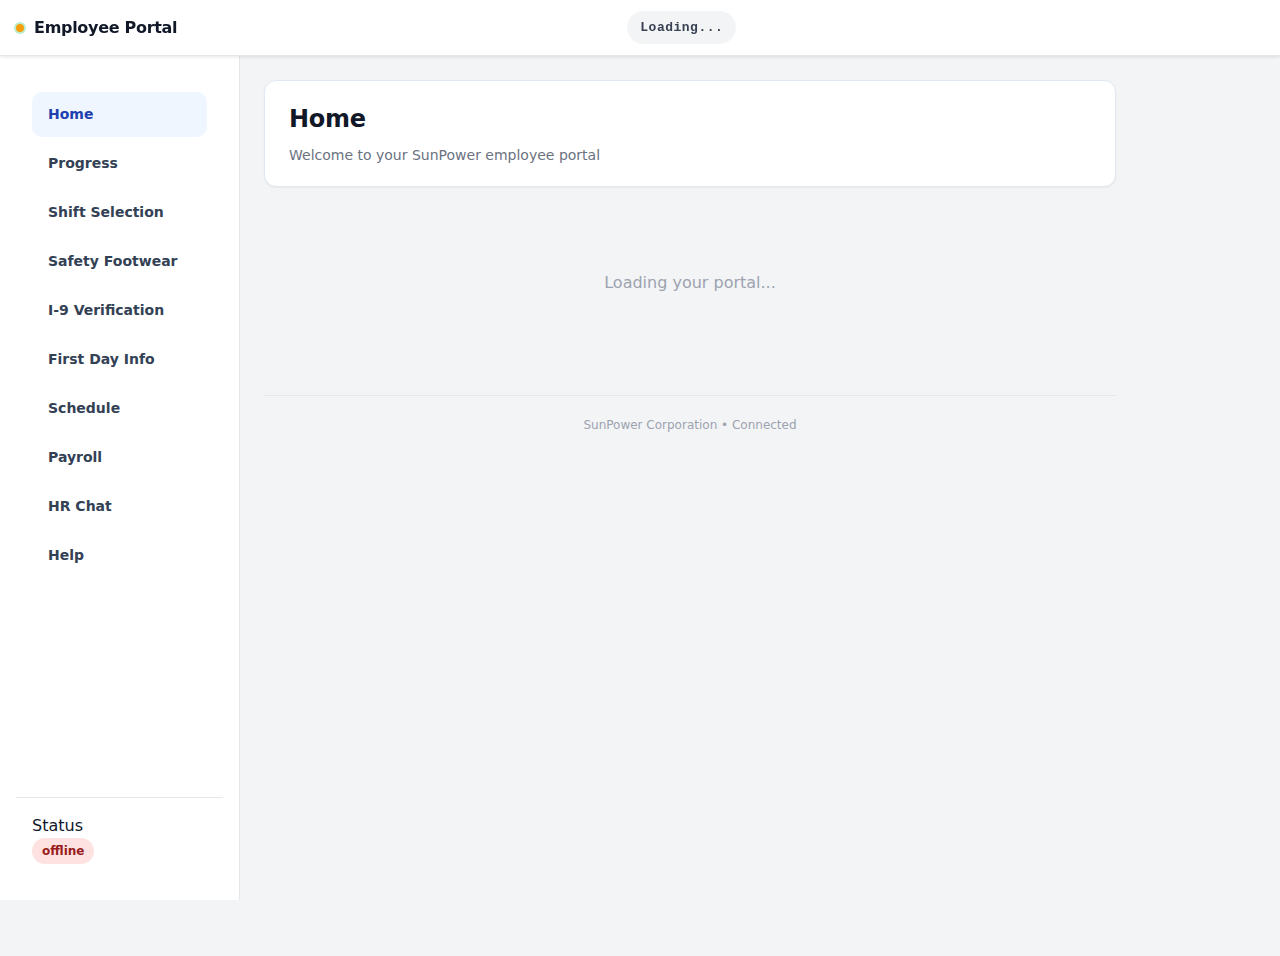
<file: employee.html>
<!DOCTYPE html>
<html lang="en">
<head>
  <meta charset="utf-8" />
  <meta name="viewport" content="width=device-width, initial-scale=1.0" />
  <title>SunPower Employee Portal</title>
  <link rel="stylesheet" href="./assets/app.css" />
  <style>
    * { box-sizing: border-box; margin: 0; padding: 0; }
    body { font-family: system-ui, -apple-system, sans-serif; background: #f3f4f6; }
    
    .topbar {
      position: fixed; top: 0; left: 0; right: 0; height: 56px;
      background: #fff; border-bottom: 1px solid #e5e7eb;
      display: flex; align-items: center; justify-content: space-between;
      padding: 0 16px; z-index: 100;
    }
    .brand-mini { display: flex; align-items: center; gap: 10px; }
    .brand-dot { width: 8px; height: 8px; background: #f59e0b; border-radius: 50%; }
    .brand-title { font-weight: 700; font-size: 16px; color: #111827; }
    .topbar-pill {
      padding: 6px 12px; background: #f3f4f6; border-radius: 999px;
      font-size: 13px; font-weight: 600; color: #374151;
    }
    .topbar-right { display: flex; gap: 8px; align-items: center; }
    
    .sidebar {
      position: fixed; top: 56px; left: 0; bottom: 0; width: 240px;
      background: #fff; border-right: 1px solid #e5e7eb;
      display: flex; flex-direction: column; z-index: 90;
    }
    .nav { flex: 1; overflow-y: auto; padding: 16px; }
    .nav-item {
      display: block; padding: 10px 12px; border-radius: 8px;
      color: #6b7280; text-decoration: none; font-size: 14px;
      font-weight: 500; margin-bottom: 4px;
    }
    .nav-item:hover { background: #f3f4f6; color: #111827; }
    .nav-item.active { background: #dbeafe; color: #1d4ed8; }
    .sidebar-foot {
      padding: 16px; border-top: 1px solid #e5e7eb;
    }
    .status-chip {
      display: inline-block; padding: 4px 10px; border-radius: 999px;
      font-size: 12px; font-weight: 600; background: #fee2e2; color: #991b1b;
    }
    .status-chip.ok { background: #d1fae5; color: #065f46; }
    
    .content {
      margin-left: 240px; margin-top: 56px; padding: 24px;
      min-height: calc(100vh - 56px);
    }
    .page-head { margin-bottom: 24px; }
    .page-head h1 { font-size: 24px; font-weight: 700; color: #111827; margin-bottom: 8px; }
    .subhead { color: #6b7280; font-size: 14px; }
    
    .footer {
      margin-top: 40px; padding-top: 20px; border-top: 1px solid #e5e7eb;
      font-size: 12px; color: #9ca3af; text-align: center;
    }
    
    /* Mobile bottom nav */
    .bottom-nav {
      display: none; position: fixed; bottom: 0; left: 0; right: 0;
      height: 64px; background: #fff; border-top: 1px solid #e5e7eb;
      z-index: 1000;
    }
    .bn-wrap {
      display: grid; grid-template-columns: repeat(5, 1fr);
      height: 100%; align-items: center;
    }
    .bn-item {
      display: flex; flex-direction: column; align-items: center;
      justify-content: center; gap: 4px; color: #6b7280;
      text-decoration: none; font-size: 11px; font-weight: 500;
    }
    .bn-item.active { color: #1d4ed8; }
    .bn-ico { width: 24px; height: 24px; }
    
    @media (max-width: 920px) {
      .sidebar { display: none; }
      .content { margin-left: 0; padding-bottom: 80px; }
      .bottom-nav { display: block; }
    }
    
    /* Verification modal */
    .verify-overlay {
      position: fixed; inset: 0; background: rgba(0,0,0,.5);
      display: none; align-items: center; justify-content: center;
      z-index: 9999;
    }
    .verify-overlay.active { display: flex; }
    .verify-card {
      background: #fff; border-radius: 16px; padding: 32px;
      max-width: 400px; width: 90%; text-align: center;
      box-shadow: 0 20px 60px rgba(0,0,0,.3);
    }
    .verify-card h2 { font-size: 20px; margin-bottom: 12px; color: #111827; }
    .verify-card p { color: #6b7280; margin-bottom: 20px; line-height: 1.5; }
    .verify-input {
      width: 100%; padding: 14px; border: 2px solid #e5e7eb;
      border-radius: 10px; font-size: 16px; text-align: center;
      text-transform: uppercase; margin-bottom: 16px;
    }
    .verify-input:focus { outline: none; border-color: #1d4ed8; }
    .verify-btn {
      width: 100%; padding: 14px; background: #1d4ed8; color: #fff;
      border: none; border-radius: 10px; font-size: 16px;
      font-weight: 600; cursor: pointer;
    }
    .verify-btn:disabled { opacity: .5; cursor: not-allowed; }
    .verify-error { color: #dc2626; font-size: 14px; margin-top: 12px; }
  </style>
</head>
<body class="portal">

<!-- VERIFICATION MODAL (Shown if employee hasn't verified ID yet) -->
<div class="verify-overlay" id="verifyModal">
  <div class="verify-card">
    <div style="width: 64px; height: 64px; background: #dbeafe; border-radius: 50%; 
                display: flex; align-items: center; justify-content: center; 
                margin: 0 auto 16px; color: #1d4ed8; font-size: 28px;">🔐</div>
    <h2>Verify Your Employee ID</h2>
    <p>Welcome! Please enter your Employee ID to complete your account setup. 
       This should have been provided by HR.</p>
    <input type="text" class="verify-input" id="verifyEmpId" placeholder="SP001" maxlength="10">
    <button class="verify-btn" id="btnVerify">Verify & Continue</button>
    <div class="verify-error" id="verifyError"></div>
    <div style="margin-top: 16px; font-size: 12px; color: #9ca3af;">
      Don't have an ID? Contact HR at (800) 876-4321
    </div>
  </div>
</div>

<!-- TOP BAR -->
<div class="topbar">
  <div class="brand-mini">
    <div class="brand-dot"></div>
    <div class="brand-title">Employee Portal</div>
  </div>
  <div class="topbar-pill" id="userBadge">Loading...</div>
  <div class="topbar-right">
    <button class="btn sm ghost" id="btnAdminGo" type="button" style="display:none;">Admin</button>
    <button class="btn sm ghost" id="btnLogout" type="button">Log out</button>
  </div>
</div>

<!-- SIDEBAR -->
<aside class="sidebar" id="sidebar">
  <nav class="nav" id="nav">
    <a class="nav-item active" href="#home" data-route="home">Home</a>
    <a class="nav-item" href="#progress" data-route="progress">Progress</a>
    <a class="nav-item" href="#shift" data-route="shift">Shift Selection</a>
    <a class="nav-item" href="#footwear" data-route="footwear">Safety Footwear</a>
    <a class="nav-item" href="#i9" data-route="i9">I-9 Verification</a>
    <a class="nav-item" href="#firstday" data-route="firstday">First Day Info</a>
    <a class="nav-item" href="#schedule" data-route="schedule">Schedule</a>
    <a class="nav-item" href="#payroll" data-route="payroll">Payroll</a>
    <a class="nav-item" href="#chat" data-route="chat">HR Chat</a>
    <a class="nav-item" href="#help" data-route="help">Help</a>
  </nav>
  <div class="sidebar-foot">
    <div class="small muted">Status</div>
    <div class="status-chip" id="statusShift">offline</div>
  </div>
</aside>

<!-- MAIN CONTENT -->
<main class="content">
  <section class="page-head">
    <h1 id="pageTitle">Home</h1>
    <div class="subhead" id="pageSub">Welcome to your SunPower employee portal</div>
  </section>
  <section id="stagebar"></section>
  <section id="pageBody">
    <div style="text-align: center; padding: 60px 20px; color: #9ca3af;">
      Loading your portal...
    </div>
  </section>
  <footer class="footer">
    <span class="muted">SunPower Corporation</span>
    • <span class="muted" id="build">Connected</span>
  </footer>
</main>

<!-- MOBILE BOTTOM NAV -->
<nav class="bottom-nav">
  <div class="bn-wrap">
    <a class="bn-item active" href="#home">
      <svg class="bn-ico" viewBox="0 0 24 24" fill="none" stroke="currentColor" stroke-width="2">
        <path d="M3 10L12 3l9 7"/><path d="M5 10v10h14V10"/>
      </svg>
      <span>Home</span>
    </a>
    <a class="bn-item" href="#schedule">
      <svg class="bn-ico" viewBox="0 0 24 24" fill="none" stroke="currentColor" stroke-width="2">
        <rect x="3" y="4" width="18" height="18" rx="2"/><path d="M8 2v4M16 2v4"/><path d="M3 10h18"/>
      </svg>
      <span>Schedule</span>
    </a>
    <a class="bn-item" href="#progress">
      <svg class="bn-ico" viewBox="0 0 24 24" fill="none" stroke="currentColor" stroke-width="2">
        <path d="M22 11.08V12a10 10 0 11-5.93-9.14"/><polyline points="22 4 12 14.01 9 11.01"/>
      </svg>
      <span>Progress</span>
    </a>
    <a class="bn-item" href="#chat">
      <svg class="bn-ico" viewBox="0 0 24 24" fill="none" stroke="currentColor" stroke-width="2">
        <path d="M21 15a4 4 0 01-4 4H8l-5 3V7a4 4 0 014-4h10a4 4 0 014 4z"/>
      </svg>
      <span>Chat</span>
    </a>
    <a class="bn-item" href="#more">
      <svg class="bn-ico" viewBox="0 0 24 24" fill="none" stroke="currentColor" stroke-width="2">
        <path d="M4 6h16M4 12h16M4 18h16"/>
      </svg>
      <span>More</span>
    </a>
  </div>
</nav>

<script type="module">
  import { initEmployeeApp } from './assets/employee.js';
  
  if (document.readyState === 'loading') {
    document.addEventListener('DOMContentLoaded', initEmployeeApp);
  } else {
    initEmployeeApp();
  }
</script>

</body>
</html>
</file>
<file: assets/app.css>
/* ============================================
   SUNPOWER EMPLOYEE PORTAL - FINAL ENTERPRISE
   ============================================ */

:root {
  --primary-50: #eff6ff;
  --primary-100: #dbeafe;
  --primary-500: #3b82f6;
  --primary-600: #2563eb;
  --primary-700: #1d4ed8;
  --primary-800: #1e40af;
  --primary-900: #1e3a8a;
  
  --success-500: #22c55e;
  --warning-500: #f59e0b;
  --error-500: #ef4444;
  
  --gray-0: #ffffff;
  --gray-50: #f8fafc;
  --gray-100: #f1f5f9;
  --gray-200: #e2e8f0;
  --gray-300: #cbd5e1;
  --gray-400: #94a3b8;
  --gray-500: #64748b;
  --gray-600: #475569;
  --gray-700: #334155;
  --gray-800: #1e293b;
  --gray-900: #0f172a;
  
  --bg: var(--gray-50);
  --card: var(--gray-0);
  --text: var(--gray-900);
  --muted: var(--gray-500);
  --line: var(--gray-200);
  --blue: var(--primary-800);
  --blue2: var(--primary-600);
  --blue-light: var(--primary-100);
  --good: var(--success-500);
  --warn: var(--warning-500);
  --bad: var(--error-500);
  
  --shadow-xs: 0 1px 2px 0 rgb(0 0 0 / 0.05);
  --shadow-sm: 0 1px 3px 0 rgb(0 0 0 / 0.1), 0 1px 2px -1px rgb(0 0 0 / 0.1);
  --shadow: 0 4px 6px -1px rgb(0 0 0 / 0.1), 0 2px 4px -2px rgb(0 0 0 / 0.1);
  
  --radius-sm: 6px;
  --radius: 10px;
  --radius-lg: 12px;
  --radius-xl: 16px;
  --radius-full: 9999px;
  
  --font-sans: -apple-system, BlinkMacSystemFont, 'Segoe UI', Roboto, 'Helvetica Neue', Arial, sans-serif;
  --font-mono: 'SF Mono', Monaco, monospace;
}

*, *::before, *::after {
  box-sizing: border-box;
  margin: 0;
  padding: 0;
}

html {
  scroll-behavior: smooth;
  -webkit-font-smoothing: antialiased;
  -moz-osx-font-smoothing: grayscale;
}

body {
  font-family: var(--font-sans);
  color: var(--text);
  background: var(--bg);
  line-height: 1.5;
  min-height: 100vh;
}

/* ============================================
   TOPBAR
   ============================================ */
.topbar {
  height: 56px;
  background: linear-gradient(90deg, var(--primary-900) 0%, var(--primary-800) 100%);
  color: #fff;
  display: flex;
  align-items: center;
  justify-content: space-between;
  padding: 0 20px;
  position: sticky;
  top: 0;
  z-index: 100;
  box-shadow: 0 1px 3px rgba(0, 0, 0, 0.1);
}

.topbar-left, .topbar-right {
  display: flex;
  align-items: center;
  gap: 16px;
}

.brand-mini {
  display: flex;
  align-items: center;
  gap: 10px;
}

.brand-dot {
  width: 8px;
  height: 8px;
  background: var(--success-500);
  border-radius: 50%;
  box-shadow: 0 0 0 2px rgba(34, 197, 94, 0.3);
}

.brand-title {
  font-weight: 700;
  font-size: 16px;
  letter-spacing: -0.3px;
}

.topbar-pill {
  background: rgba(255, 255, 255, 0.15);
  border: 1px solid rgba(255, 255, 255, 0.2);
  padding: 6px 12px;
  border-radius: var(--radius-full);
  font-size: 12px;
  font-weight: 600;
  font-family: var(--font-mono);
  letter-spacing: 0.5px;
}

/* ============================================
   BOTONES
   ============================================ */
.btn {
  display: inline-flex;
  align-items: center;
  justify-content: center;
  gap: 8px;
  padding: 10px 18px;
  border-radius: var(--radius);
  font-weight: 600;
  font-size: 14px;
  cursor: pointer;
  border: 1px solid transparent;
  background: transparent;
  transition: all 0.2s ease;
  text-decoration: none;
}

.btn:hover {
  transform: translateY(-1px);
}

.btn.primary {
  background: var(--primary-600);
  color: #fff;
  border-color: var(--primary-600);
}

.btn.primary:hover {
  background: var(--primary-700);
  border-color: var(--primary-700);
  box-shadow: var(--shadow-sm);
}

.btn.secondary {
  background: var(--gray-100);
  color: var(--gray-700);
  border-color: var(--gray-200);
}

.btn.ghost {
  background: rgba(255, 255, 255, 0.1);
  border: 1px solid rgba(255, 255, 255, 0.2);
  color: #fff;
}

.btn.ghost:hover {
  background: rgba(255, 255, 255, 0.2);
}

.btn.sm {
  padding: 8px 14px;
  font-size: 13px;
}

.btn.lg {
  padding: 14px 24px;
  font-size: 15px;
}

.btn.full {
  width: 100%;
}
/* ============================================
   QUICK QUESTIONS - ESTILOS ESPECÍFICOS
   ============================================ */
.quick-questions {
  display: flex;
  flex-wrap: wrap;
  gap: 8px;
  margin-top: 10px;
}

.quick-questions .btn.quick-question {
  background: #ffffff !important;
  border: 1px solid var(--gray-300) !important;
  color: var(--gray-700) !important;
  padding: 10px 16px !important;
  border-radius: var(--radius) !important;
  font-size: 13px !important;
  font-weight: 600 !important;
  cursor: pointer !important;
  transition: all 0.2s ease !important;
  box-shadow: var(--shadow-xs) !important;
}

.quick-questions .btn.quick-question:hover {
  background: var(--primary-50) !important;
  border-color: var(--primary-500) !important;
  color: var(--primary-700) !important;
  box-shadow: var(--shadow-sm) !important;
  transform: translateY(-1px) !important;
}

/* ============================================
   BOTTOM NAVIGATION
   ============================================ */
.bottomnav {
  position: fixed;
  left: 0;
  right: 0;
  bottom: 0;
  height: 64px;
  background: #fff;
  border-top: 1px solid var(--gray-200);
  display: flex;
  justify-content: space-around;
  align-items: center;
  z-index: 100;
  box-shadow: 0 -2px 10px rgba(0, 0, 0, 0.04);
  padding-bottom: env(safe-area-inset-bottom);
}

.bottomnav .nav-item {
  display: flex;
  flex-direction: column;
  align-items: center;
  justify-content: center;
  gap: 4px;
  padding: 8px 12px;
  color: var(--gray-500);
  font-size: 11px;
  font-weight: 600;
  transition: all 0.2s ease;
  border-radius: var(--radius);
  min-width: 64px;
  text-decoration: none;
  cursor: pointer;
}

.bottomnav .nav-item:hover {
  color: var(--primary-600);
  background: var(--gray-50);
}

.bottomnav .nav-item.active {
  color: var(--primary-800);
}

.bn-ico {
  width: 24px;
  height: 24px;
  display: flex;
  align-items: center;
  justify-content: center;
}

.bn-ico svg {
  width: 22px;
  height: 22px;
  stroke-width: 2;
}

/* ============================================
   LAYOUT
   ============================================ */
.shell {
  display: grid;
  grid-template-columns: 260px 1fr;
  min-height: calc(100vh - 56px);
}

.sidebar {
  background: #fff;
  border-right: 1px solid var(--gray-200);
  padding: 20px 16px;
  display: flex;
  flex-direction: column;
  gap: 4px;
}

.sidebar .nav-item {
  padding: 12px 16px;
  border-radius: var(--radius);
  color: var(--gray-700);
  font-weight: 600;
  font-size: 14px;
  transition: all 0.15s ease;
  cursor: pointer;
  display: flex;
  align-items: center;
  gap: 12px;
  text-decoration: none;
}

.sidebar .nav-item:hover {
  background: var(--gray-50);
  color: var(--gray-900);
}

.sidebar .nav-item.active {
  background: var(--primary-50);
  color: var(--primary-800);
}

.content {
  padding: 24px;
  max-width: 900px;
  margin: 0 auto;
  width: 100%;
}

/* ============================================
   ENCABEZADOS
   ============================================ */
.page-head {
  background: #fff;
  border: 1px solid var(--gray-200);
  border-radius: var(--radius-lg);
  padding: 20px 24px;
  margin-bottom: 20px;
  box-shadow: var(--shadow-xs);
}

.page-head h1 {
  font-size: 22px;
  font-weight: 700;
  margin: 0;
  color: var(--gray-900);
  letter-spacing: -0.3px;
}

.subhead {
  color: var(--gray-500);
  font-size: 14px;
  margin-top: 6px;
  line-height: 1.5;
}

/* ============================================
   CARDS
   ============================================ */
.card, .azCard {
  background: #fff;
  border: 1px solid var(--gray-200);
  border-radius: var(--radius-lg);
  padding: 24px;
  margin-bottom: 20px;
  box-shadow: var(--shadow-xs);
  transition: all 0.2s ease;
}

.card:hover, .azCard:hover {
  box-shadow: var(--shadow-sm);
}

.azCardTitle {
  font-weight: 700;
  font-size: 16px;
  margin-bottom: 8px;
  color: var(--gray-900);
}

.azCardSub {
  color: var(--gray-500);
  font-size: 14px;
  line-height: 1.6;
}
/* ============================================
   TIMELINE
   ============================================ */
.progress-timeline {
  position: relative;
  padding-left: 32px;
}

.progress-timeline::before {
  content: '';
  position: absolute;
  left: 10px;
  top: 8px;
  bottom: 8px;
  width: 2px;
  background: var(--gray-200);
}

.progress-item {
  position: relative;
  padding-bottom: 24px;
}

.progress-item-icon {
  position: absolute;
  left: -32px;
  top: 2px;
  width: 24px;
  height: 24px;
  border-radius: 50%;
  background: var(--gray-200);
  display: flex;
  align-items: center;
  justify-content: center;
  font-size: 12px;
  color: var(--gray-500);
  border: 2px solid #fff;
  box-shadow: var(--shadow-xs);
}

.progress-item.completed .progress-item-icon {
  background: var(--success-500);
  color: #fff;
}

.progress-item.current .progress-item-icon {
  background: var(--primary-600);
  color: #fff;
}

.progress-item-card {
  background: #fff;
  border: 1px solid var(--gray-200);
  border-radius: var(--radius);
  padding: 16px;
  transition: all 0.2s ease;
}

/* ============================================
   FORMULARIOS
   ============================================ */
.form-group {
  margin-bottom: 20px;
}

.form-label {
  display: block;
  font-size: 13px;
  font-weight: 600;
  color: var(--gray-700);
  margin-bottom: 6px;
  text-transform: uppercase;
  letter-spacing: 0.3px;
}

.inp, .form-input, .form-select, .form-textarea {
  width: 100%;
  padding: 12px 16px;
  border: 1px solid var(--gray-300);
  border-radius: var(--radius);
  font-size: 15px;
  background: #fff;
  color: var(--gray-900);
  transition: all 0.2s ease;
  font-family: inherit;
}

.inp:focus, .form-input:focus, .form-select:focus, .form-textarea:focus {
  outline: none;
  border-color: var(--primary-500);
  box-shadow: 0 0 0 3px var(--primary-100);
}

/* ============================================
   CHAT
   ============================================ */
.chat-container {
  border: 1px solid var(--gray-200);
  border-radius: var(--radius-xl);
  height: 450px;
  display: flex;
  flex-direction: column;
  background: #fff;
  overflow: hidden;
}

.chat-header {
  padding: 16px 20px;
  background: var(--gray-50);
  border-bottom: 1px solid var(--gray-200);
  font-weight: 600;
  font-size: 14px;
  color: var(--gray-700);
}

.chat-messages {
  flex: 1;
  overflow-y: auto;
  padding: 20px;
  display: flex;
  flex-direction: column;
  gap: 12px;
  background: var(--gray-50);
}

.chat-message {
  max-width: 80%;
  padding: 12px 16px;
  border-radius: 16px;
  font-size: 14px;
  line-height: 1.5;
}

.chat-message.employee {
  align-self: flex-end;
  background: var(--primary-600);
  color: #fff;
  border-bottom-right-radius: 4px;
}

.chat-message.admin {
  align-self: flex-start;
  background: #fff;
  border: 1px solid var(--gray-200);
  color: var(--gray-800);
  border-bottom-left-radius: 4px;
}

.chat-input-area {
  padding: 16px 20px;
  border-top: 1px solid var(--gray-200);
  display: flex;
  gap: 12px;
  background: #fff;
}

.chat-input {
  flex: 1;
  padding: 12px 16px;
  border: 1px solid var(--gray-300);
  border-radius: var(--radius-full);
  font-size: 15px;
  transition: all 0.2s ease;
}

.chat-input:focus {
  outline: none;
  border-color: var(--primary-500);
  box-shadow: 0 0 0 3px var(--primary-100);
}

.chat-send {
  width: 44px;
  height: 44px;
  border-radius: 50%;
  background: var(--primary-600);
  color: #fff;
  border: none;
  display: flex;
  align-items: center;
  justify-content: center;
  cursor: pointer;
  transition: all 0.2s ease;
}

.chat-send:hover {
  background: var(--primary-700);
}

/* ============================================
   RESPONSIVE
   ============================================ */
@media (max-width: 920px) {
  .shell {
    grid-template-columns: 1fr;
  }
  
  .sidebar {
    display: none;
  }
  
  .content {
    padding: 16px;
    padding-bottom: 80px;
    max-width: 100%;
  }
}
@media (max-width: 480px) {
  .bottomnav .nav-item {
    min-width: 56px;
    padding: 6px 8px;
  }
  
  .quick-questions .btn.quick-question {
    flex: 1 1 calc(50% - 4px);
    min-width: 140px;
  }
}

/* ============================================
   SCROLLBAR
   ============================================ */
::-webkit-scrollbar {
  width: 8px;
  height: 8px;
}

::-webkit-scrollbar-track {
  background: transparent;
}

::-webkit-scrollbar-thumb {
  background: var(--gray-300);
  border-radius: 4px;
}

::-webkit-scrollbar-thumb:hover {
  background: var(--gray-400);
}

::selection {
  background: var(--primary-100);
  color: var(--primary-900);
}
</file>
